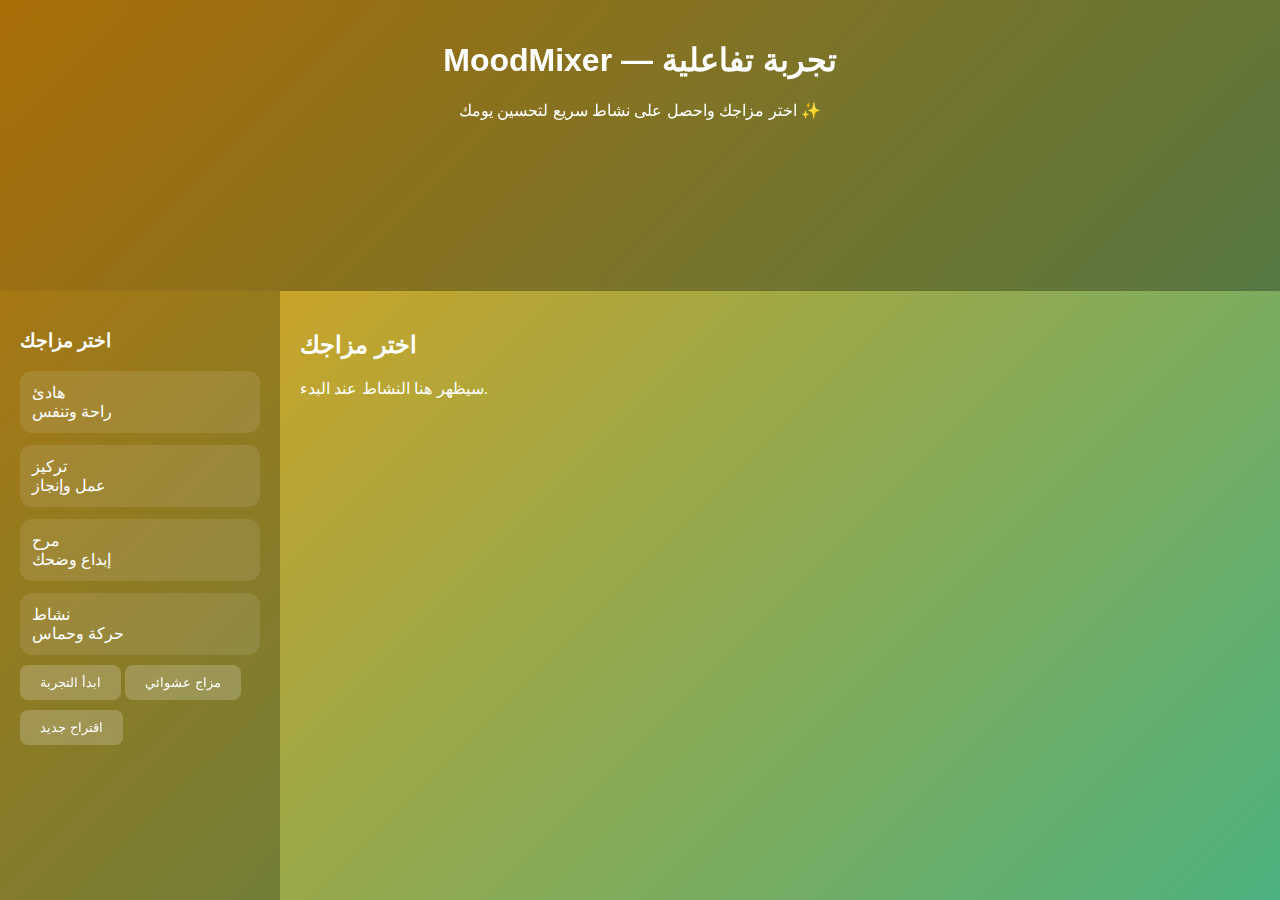
<file: index.html>
<!doctype html>
<html lang="ar">
<head>
<meta charset="utf-8" />
<meta name="viewport" content="width=device-width,initial-scale=1" />
<title>MoodMixer — تجربة تفاعلية</title>
<link rel="stylesheet" href="style.css">
</head>
<body>
<div class="app" id="app">

  <!-- ===== رأس الصفحة ===== -->
  <header class="top">
    <h1>MoodMixer — تجربة تفاعلية</h1>
    <p>اختر مزاجك واحصل على نشاط سريع لتحسين يومك ✨</p>
  </header>

  <!-- ===== القائمة الجانبية ===== -->
  <aside class="left">
    <h3>اختر مزاجك</h3>
    <div class="moods" id="moods">
      <div class="mood" data-id="calm">
        <div class="label">هادئ</div>
        <div class="desc">راحة وتنفس</div>
      </div>
      <div class="mood" data-id="focus">
        <div class="label">تركيز</div>
        <div class="desc">عمل وإنجاز</div>
      </div>
      <div class="mood" data-id="playful">
        <div class="label">مرح</div>
        <div class="desc">إبداع وضحك</div>
      </div>
      <div class="mood" data-id="energy">
        <div class="label">نشاط</div>
        <div class="desc">حركة وحماس</div>
      </div>
    </div>

    <button class="btn" id="startBtn">ابدأ التجربة</button>
    <button class="btn" id="randomBtn">مزاج عشوائي</button>
    <button class="btn" id="regenBtn">اقتراح جديد</button>
  </aside>

  <!-- ===== منطقة النتائج ===== -->
  <main class="right">
    <h2 id="moodTitle">اختر مزاجك</h2>
    <p id="moodSub">سيظهر هنا النشاط عند البدء.</p>

    <div class="card" id="activityCard" style="display:none;">
      <div id="activityTitle"></div>
    </div>
  </main>

</div>

<script src="script.js"></script>
</body>
</html>
</file>
<file: style.css>
:root {
  --bg1: #3b82f6;
  --bg2: #9333ea;
  --text: #fff;
  --muted: rgba(255,255,255,0.7);
  --card-bg: rgba(255,255,255,0.1);
}

body {
  margin: 0;
  font-family: 'Segoe UI', Tahoma, sans-serif;
  background: linear-gradient(-45deg,var(--bg1),var(--bg2),#14b8a6,#f59e0b);
  background-size: 400% 400%;
  color: var(--text);
  animation: bgmove 15s ease infinite;
  overflow-x: hidden;
}

@keyframes bgmove {
  0% {background-position:0 50%;}
  50% {background-position:100% 50%;}
  100% {background-position:0 50%;}
}

.app {
  display: grid;
  grid-template-columns: 280px 1fr;
  height: 100vh;
}

header.top {
  grid-column: 1/3;
  padding: 20px;
  text-align: center;
  backdrop-filter: blur(10px);
  background: rgba(0,0,0,0.3);
}

.left {
  padding: 20px;
  overflow-y: auto;
  background: rgba(0,0,0,0.25);
}

.right {
  position: relative;
  padding: 20px;
  overflow-y: auto;
}

/* بطاقة النشاط */
.card {
  background: var(--card-bg);
  border-radius: 16px;
  padding: 20px;
  margin-top: 15px;
  backdrop-filter: blur(6px);
  transition: transform 0.3s ease;
}

.card.show {
  animation: pulse 0.7s ease;
}

@keyframes pulse {
  0% {transform: scale(0.8);}
  60% {transform: scale(1.05);}
  100%{transform: scale(1);}
}

.moods {
  display: grid;
  gap: 12px;
  margin-top: 15px;
}
.mood {
  background: var(--card-bg);
  padding: 12px;
  border-radius: 12px;
  cursor: pointer;
  transition: background 0.3s;
}
.mood:hover {
  background: rgba(255,255,255,0.2);
}

.btn {
  display: inline-block;
  margin-top: 10px;
  padding: 10px 20px;
  border-radius: 8px;
  background: rgba(255,255,255,0.2);
  color: #fff;
  border: none;
  cursor: pointer;
  backdrop-filter: blur(5px);
  transition: background 0.3s;
}
.btn:hover {
  background: rgba(255,255,255,0.35);
}

/* فقاعات خلفية */
.bubble {
  position: absolute;
  bottom: -100px;
  width: 40px;
  height: 40px;
  border-radius: 50%;
  background: rgba(255,255,255,0.15);
  animation: rise 20s linear infinite;
}

@keyframes rise {
  from {transform: translateY(0) scale(1);}
  to   {transform: translateY(-110vh) scale(1.5);}
}
</file>
